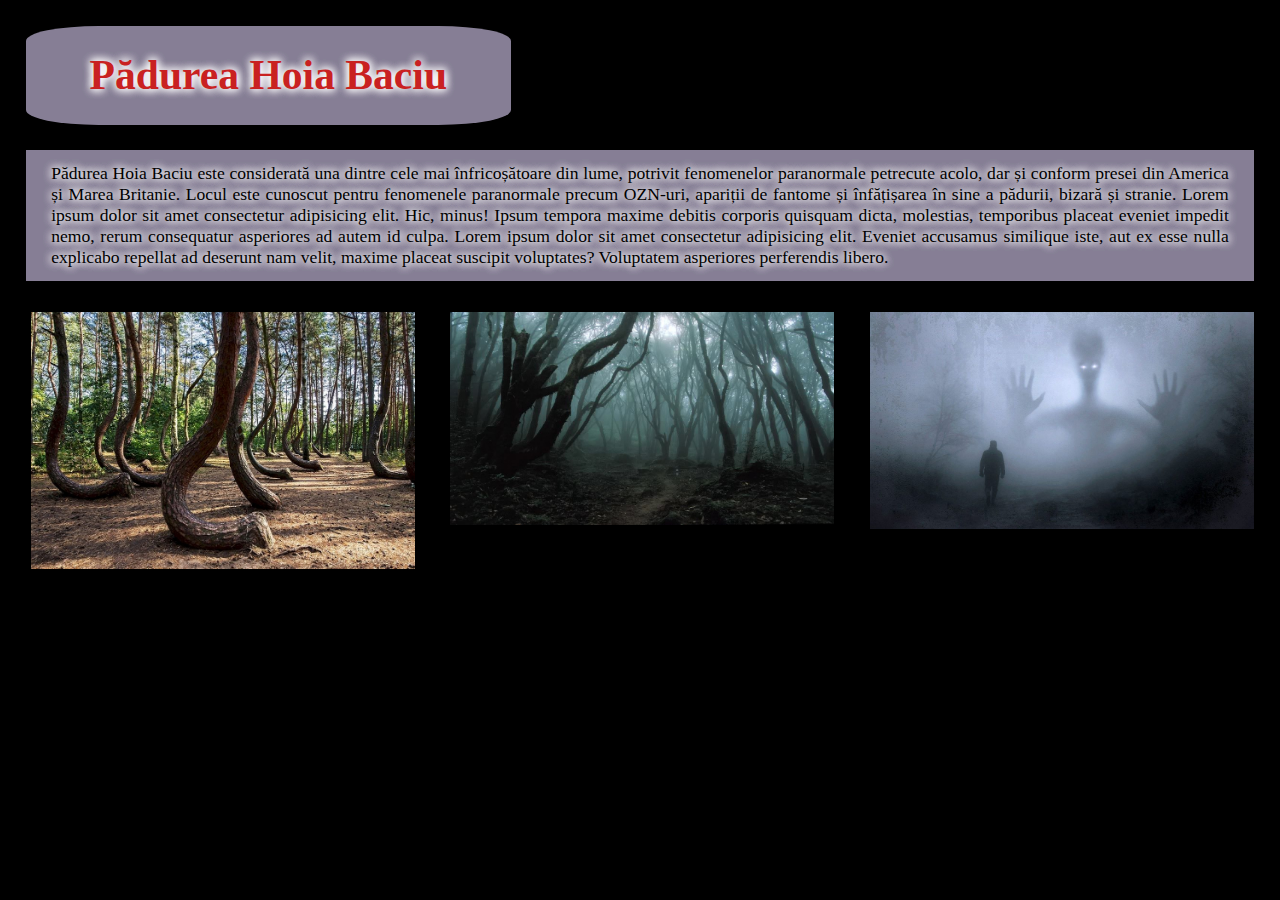
<file: index.html>
<!DOCTYPE html>
<html>

<head>
    <meta charset="UTF-8">
    <meta http-equiv="X-UA-Compatible" content="IE=edge">
    <meta name="viewport" content="width=device-width, initial-scale=1.0">
    <link rel="stylesheet" href="main2.css">
</head>

<body>
    <header>
        <h1>Pădurea Hoia Baciu</h1>
    </header>
    <div class="diiv">
        <p>
            Pădurea Hoia Baciu este considerată una dintre cele mai înfricoșătoare din lume, potrivit
            fenomenelor
            paranormale petrecute acolo, dar și conform presei din America și Marea Britanie. Locul este
            cunoscut
            pentru
            fenomenele paranormale precum OZN-uri, apariții de fantome și înfățișarea în sine a pădurii, bizară
            și
            stranie.
            Lorem ipsum dolor sit amet consectetur adipisicing elit. Hic, minus! Ipsum tempora maxime debitis corporis quisquam dicta, molestias, temporibus placeat eveniet impedit nemo, rerum consequatur asperiores ad autem id culpa.
            Lorem ipsum dolor sit amet consectetur adipisicing elit. Eveniet accusamus similique iste, aut ex esse nulla explicabo repellat ad deserunt nam velit, maxime placeat suscipit voluptates? Voluptatem asperiores perferendis libero.
        </p>
    </div>
    <div class="clearfix">
        <div class="img-container" id="poza1">
            <a href="https://cluj.com/locatii/padurea-hoia-baciu-cluj/"><img src="3.jpg" style="width:100%">
            </a> </div>
        <div class="img-container" id="poza2">
            <img src="4.jpg" style="width:100%">
        </div>
        <div class="img-container" id="poza3">
            <img src="5.jpg" style="width:100%">
        </div>
    </div>
</body>

</html>
</file>
<file: main2.css>
* {
    margin: 0;
    padding: 0;
}

body {
    background-color: rgb(0, 0, 0);
}

header {
    display: inline-block;
    background-color: rgba(159, 150, 177, 0.842);
    font-size: 130%;
    font-family: cursive;
    text-shadow: 0 0 10px white,
        0 0 10px white,
        0 0 10px white;
    color: rgb(201, 33, 33);
    padding: 2% 5%;
    margin: 2%;
    margin-bottom: 0;
    border-radius: 15%;
}

p {
    font-size: 110%;
    margin: 2%;
    text-align: justify;
    font-family: cursive;
    background-color: rgba(159, 150, 177, 0.842);
    text-shadow: 0 0 10px white,
        0 0 10px white,
        0 0 10px white;
    padding: 1% 2%;
    display: block;
}

.img-container {
    float: left;
    padding: 5px;
    margin-left:2%;
}

#poza1 {
    width:30%;
}

#poza2 {
    width:30%;
}

#poza3 {
    width:30%;
}
</file>
